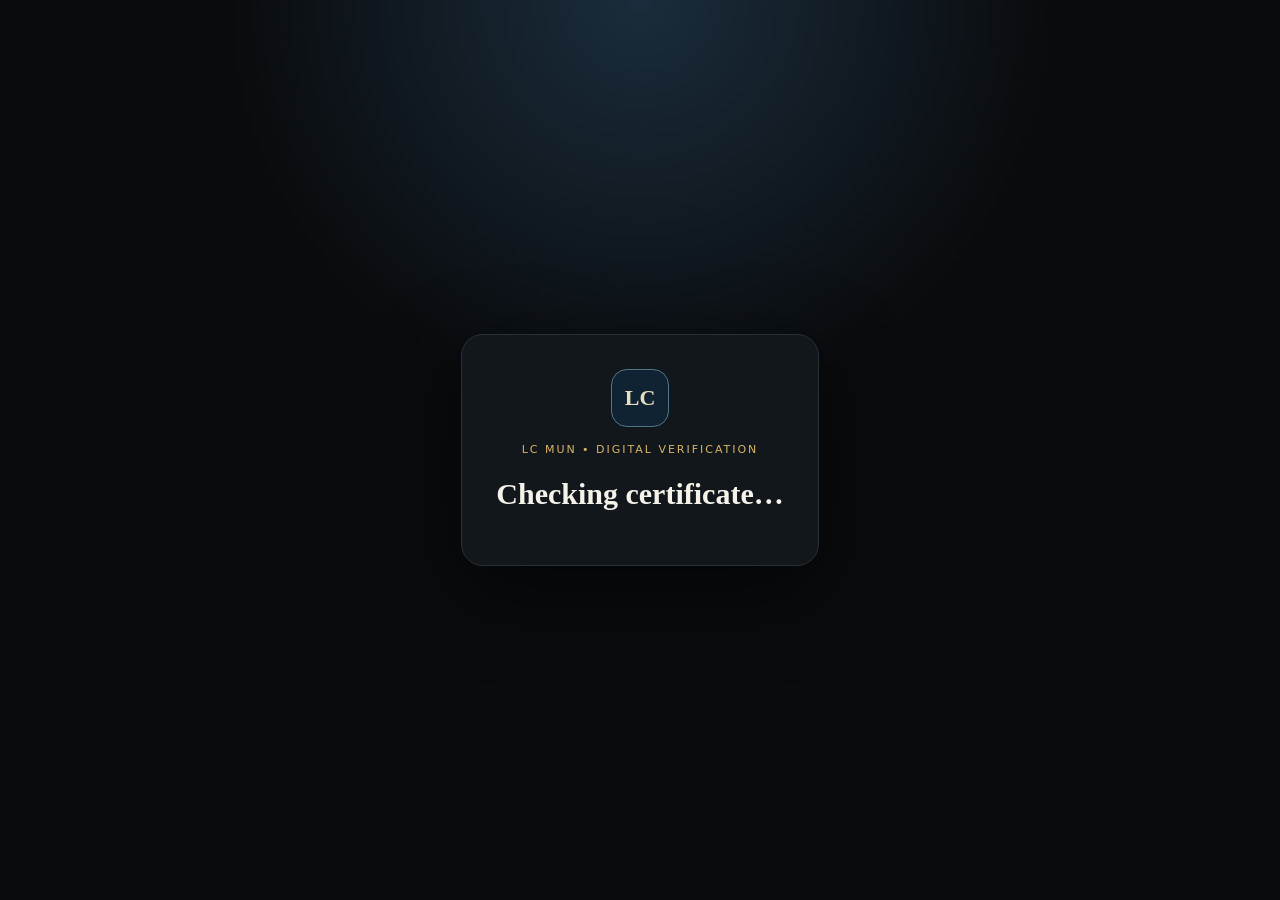
<file: certificate-site/verify.html>
<!doctype html><html lang="en"><head><meta charset="utf-8"><meta name="viewport" content="width=device-width,initial-scale=1"><title>LC MUN • Certificate Verification</title><style>:root{--bg:#090b0d;--line:#293038;--muted:#9aa3a8;--gold:#d7b46a;--ok:#5ec99a;--bad:#e97d7d}*{box-sizing:border-box}body{margin:0;min-height:100vh;display:grid;place-items:center;padding:25px;background:radial-gradient(circle at 50% 0,#1a2c3b,transparent 38%),var(--bg);color:#f5f2e9;font-family:Inter,system-ui,sans-serif}.card{width:min(620px,100%);padding:34px;background:#12171b;border:1px solid var(--line);border-radius:22px;text-align:center;box-shadow:0 25px 80px #0008}.ey{color:var(--gold);font-size:11px;letter-spacing:.18em;text-transform:uppercase}.ok{color:var(--ok);font-weight:700}.bad{color:var(--bad);font-weight:700}.grid{display:grid;grid-template-columns:1fr 1fr;gap:1px;background:var(--line);margin:25px 0;text-align:left}.grid div{padding:14px;background:#151b1f}.grid small{display:block;color:var(--muted);margin-bottom:5px}.mark{width:58px;height:58px;border:1px solid #52758a;border-radius:16px;display:grid;place-items:center;margin:0 auto 16px;background:#102333;color:#e9ddbf;font:700 22px Georgia}@media(max-width:600px){.grid{grid-template-columns:1fr}}</style></head><body><div id="root"><div class="card"><div class="mark">LC</div><div class="ey">LC MUN • Digital Verification</div><h1 style="font:700 30px Georgia">Checking certificate…</h1></div></div><script>
function esc(s){return String(s==null?"":s).replace(/[&<>"]/g,function(c){return {"&":"&amp;","<":"&lt;",">":"&gt;",'"':"&quot;"}}[c])}
(async function(){const token=new URLSearchParams(location.search).get("token");if(!token){show(false,"No verification token was supplied.");return}try{const r=await fetch("/api/verify?token="+encodeURIComponent(token));const d=await r.json();if(!d.valid){show(false,"This certificate could not be authenticated.");return}const c=d.certificate;document.getElementById("root").innerHTML='<div class="card"><div class="mark">LC</div><div class="ey">LC MUN • Digital Verification</div><h1 style="font:700 35px Georgia;margin:12px 0">Certificate Authentic</h1><div class="ok">✓ VALID CERTIFICATE</div><div class="grid"><div><small>Certificate ID</small><b>'+esc(c.id)+'</b></div><div><small>Event</small><b>'+esc(c.event)+'</b></div><div><small>Name</small><b>'+esc(c.name)+'</b></div><div><small>Committee</small><b>'+esc(c.committee)+'</b></div><div><small>Portfolio</small><b>'+esc(c.portfolio)+'</b></div><div><small>Issued</small><b>'+esc(c.edition)+'</b></div></div><p style="color:#879197">This certificate was digitally signed by the LC MUN issuing system. The verification token has not been altered.</p></div>'}catch(e){show(false,"The verification service is unavailable right now.")}})();
function show(ok,msg){document.getElementById("root").innerHTML='<div class="card"><div class="mark">LC</div><div class="ey">LC MUN • Digital Verification</div><h1 style="font:700 35px Georgia">'+(ok?"Certificate Authentic":"Certificate Not Verified")+'</h1><div class="'+(ok?"ok":"bad")+'">'+(ok?"✓ VALID CERTIFICATE":"✕ INVALID CERTIFICATE")+'</div><p style="color:#9aa3a8">'+esc(msg)+'</p></div>'}
</script></body></html>
</file>
